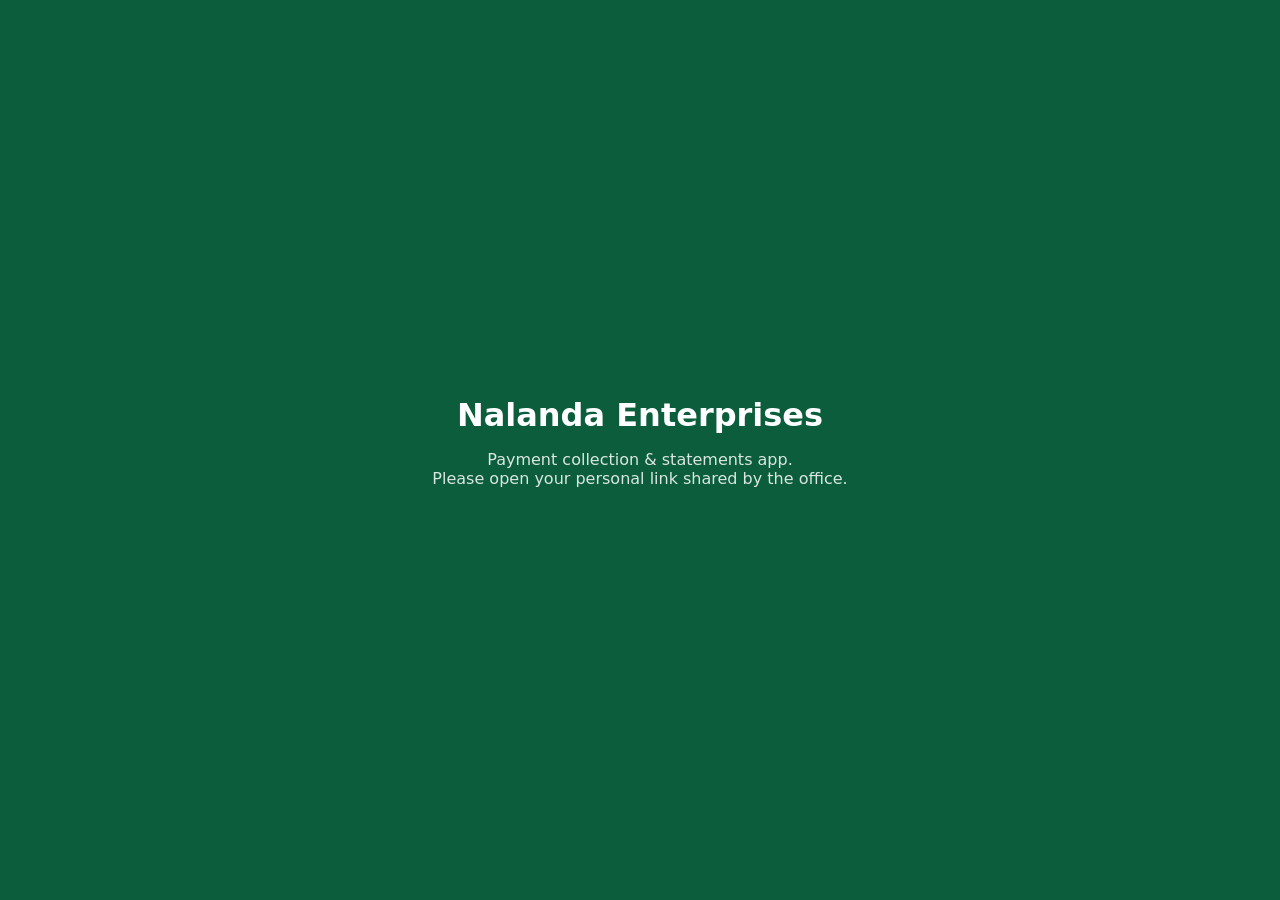
<file: index.html>
<!doctype html><html lang="en"><head><meta charset="utf-8"><meta name="viewport" content="width=device-width,initial-scale=1"><meta name="robots" content="noindex,nofollow"><title>Nalanda Enterprises</title>
<style>body{font-family:system-ui,Segoe UI,Arial;background:#0b5d3b;color:#fff;display:flex;min-height:100vh;align-items:center;justify-content:center;margin:0;text-align:center}div{padding:24px;max-width:420px}h1{margin:0 0 8px}p{opacity:.85}</style></head>
<body><div><h1>Nalanda Enterprises</h1><p>Payment collection &amp; statements app.<br>Please open your personal link shared by the office.</p></div></body></html>
</file>
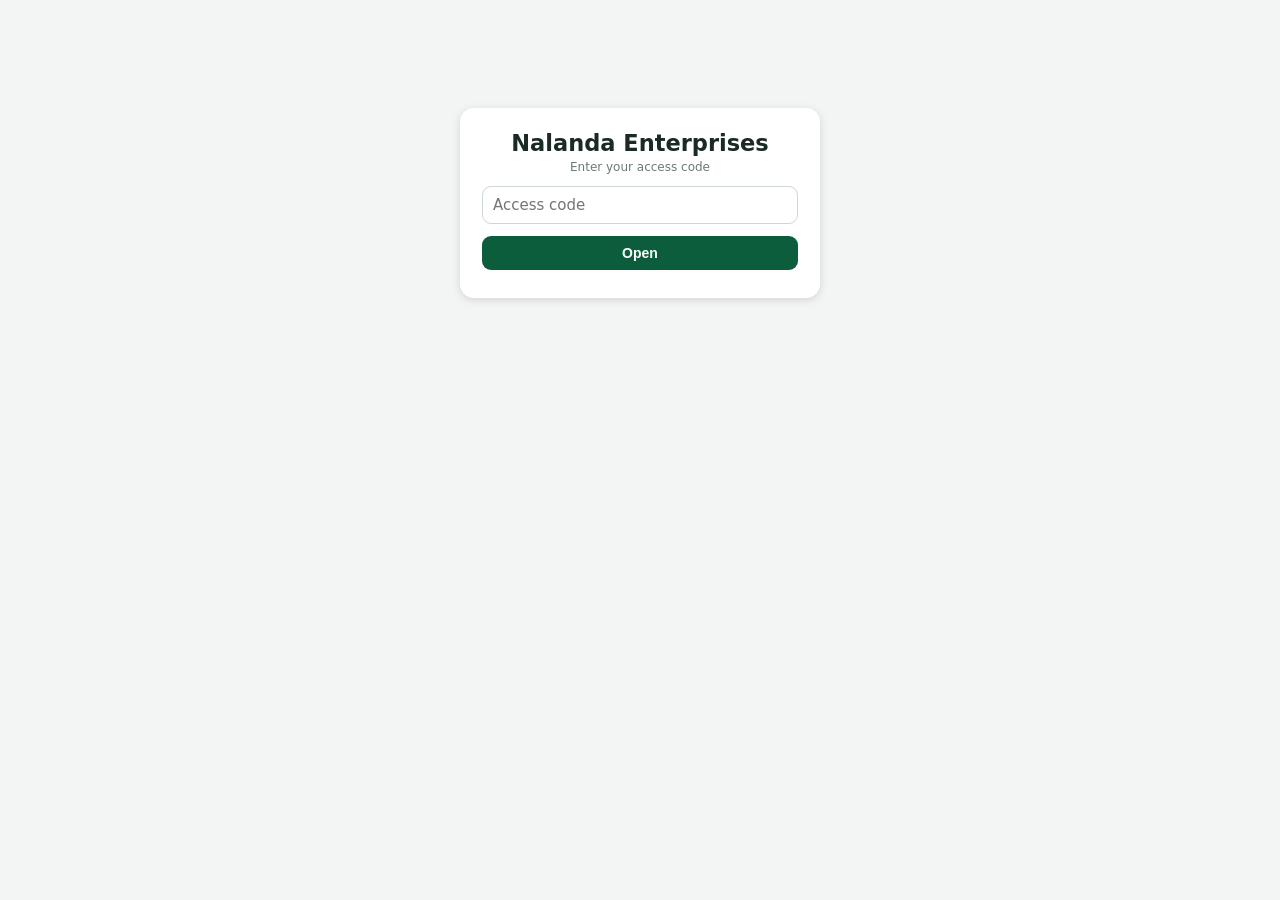
<file: 0434619031c02306/index.html>
<!doctype html>
<html lang="en">
<head>
<meta charset="utf-8">
<meta name="viewport" content="width=device-width,initial-scale=1,viewport-fit=cover">
<meta name="theme-color" content="#0b5d3b">
<meta name="apple-mobile-web-app-capable" content="yes">
<meta name="apple-mobile-web-app-status-bar-style" content="black-translucent">
<meta name="apple-mobile-web-app-title" content="Nalanda">
<meta name="robots" content="noindex,nofollow">
<title>Nalanda Enterprises</title>
<link rel="manifest" href="manifest.webmanifest">
<link rel="icon" href="../icons/icon-192.png">
<link rel="apple-touch-icon" href="../icons/icon-192.png">
<link rel="stylesheet" href="../style.css">
</head>
<body>
<div id="app"><div class="boot">Loading Nalanda Enterprises...</div></div>
<script src="../app.js"></script>
<script>if('serviceWorker' in navigator){navigator.serviceWorker.register('sw.js').catch(function(){});}</script>
</body>
</html>
</file>
<file: style.css>
:root{--g:#0b5d3b;--g2:#11865a;--bg:#f2f5f3;--card:#fff;--tx:#1b2a24;--mut:#6b7a73;--red:#c62828;--org:#ef6c00;--grn:#2e7d32;--yel:#ffd84d}
*{box-sizing:border-box}html{-webkit-text-size-adjust:100%}
body{margin:0;font-family:system-ui,-apple-system,"Segoe UI",Roboto,Arial,sans-serif;background:var(--bg);color:var(--tx);font-size:15px}
.boot{padding:40px;text-align:center;color:var(--mut)}
header{background:var(--g);color:#fff;padding:calc(10px + env(safe-area-inset-top)) 14px 8px;position:sticky;top:0;z-index:20}
header .top{display:flex;align-items:center;justify-content:space-between;gap:8px}
header h1{font-size:17px;margin:0;font-weight:700}header small{opacity:.85;font-size:11.5px;display:block}
header button.rf{background:#ffffff22;color:#fff;border:0;border-radius:8px;padding:7px 10px;font-size:13px}
nav{display:flex;gap:4px;overflow-x:auto;margin-top:8px;padding-bottom:2px;scrollbar-width:none}nav::-webkit-scrollbar{display:none}
nav button{flex:0 0 auto;background:transparent;color:#cfe9dd;border:0;padding:8px 12px;border-radius:18px;font-size:14px;font-weight:600}
nav button.on{background:#fff;color:var(--g)}
main{padding:12px;max-width:1100px;margin:0 auto;padding-bottom:60px}
.grid{display:grid;gap:10px;grid-template-columns:repeat(auto-fit,minmax(150px,1fr))}
.card{background:var(--card);border-radius:12px;padding:12px;box-shadow:0 1px 3px #0001;margin-bottom:10px}
.card h3{margin:0 0 8px;font-size:14px;color:var(--mut);font-weight:600;text-transform:uppercase;letter-spacing:.3px}
.kpi .v{font-size:21px;font-weight:800}.kpi .l{font-size:12px;color:var(--mut)}.kpi.red .v{color:var(--red)}.kpi.grn .v{color:var(--grn)}
.bar{height:12px;background:#e3e9e5;border-radius:8px;position:relative;overflow:hidden;margin:6px 0}
.bar i{display:block;height:100%;background:var(--g2);border-radius:8px}.bar b{position:absolute;top:0;bottom:0;width:2px;background:#c62828}
.stack{display:flex;height:22px;border-radius:8px;overflow:hidden;margin:6px 0}.stack span{display:block;height:100%}
.leg{display:flex;flex-wrap:wrap;gap:6px 12px;font-size:12px;color:var(--mut)}.leg i{display:inline-block;width:10px;height:10px;border-radius:3px;margin-right:4px;vertical-align:-1px}
.c0{background:#66bb6a}.c1{background:#9ccc65}.c2{background:#d4e157}.c3{background:#ffb300}.c4{background:#fb8c00}.c5{background:#e53935}.c6{background:#8e0000}
table{width:100%;border-collapse:collapse;font-size:13.5px}th{text-align:left;font-size:11.5px;color:var(--mut);text-transform:uppercase;padding:6px 6px;border-bottom:2px solid #dfe6e2;position:sticky;top:0;background:#fff}
td{padding:7px 6px;border-bottom:1px solid #edf1ee;vertical-align:top}td.r,th.r{text-align:right;font-variant-numeric:tabular-nums}
tr.click{cursor:pointer}tr.click:hover{background:#f6faf7}
.wrap{overflow-x:auto;-webkit-overflow-scrolling:touch}
.badge{display:inline-block;padding:2px 8px;border-radius:10px;font-size:12px;font-weight:700;color:#fff;white-space:nowrap}
.a0{background:var(--grn)}.a1{background:var(--org)}.a2{background:var(--red)}.a3{background:#7f0000}
tr.o1 td{background:#fff3e0}tr.o2 td{background:#ffebee}tr.o3 td{background:#ffcdd2}
.row{display:flex;gap:8px;flex-wrap:wrap;align-items:center;margin:8px 0}
input,select{font:inherit;padding:9px 10px;border:1px solid #cdd8d2;border-radius:9px;background:#fff;min-width:0}
input.s{flex:1 1 180px}
.btn{background:var(--g);color:#fff;border:0;border-radius:9px;padding:9px 12px;font-weight:700;font-size:14px;text-decoration:none;display:inline-block}
.btn.o{background:#fff;color:var(--g);border:1px solid var(--g)}.btn.w{background:#25d366}.btn.sm{padding:6px 9px;font-size:12.5px}
.name{font-weight:700}.sub{font-size:12px;color:var(--mut)}
.tips p{margin:0 0 9px;padding-left:12px;border-left:4px solid var(--g2);line-height:1.35}
.big{font-size:26px;font-weight:800}
.sbars{display:flex;align-items:flex-end;gap:5px;height:110px;margin-top:6px}.sbars div{flex:1;text-align:center;font-size:10px;color:var(--mut)}.sbars span{display:block;width:100%;background:var(--g2);border-radius:4px 4px 0 0;min-height:2px}.sbars span.c{background:#ffb300}
.login{max-width:360px;margin:12vh auto;background:#fff;padding:22px;border-radius:14px;text-align:center;box-shadow:0 2px 8px #0002}.login input{width:100%;margin:12px 0}
.err{color:var(--red);font-size:13px;margin-top:6px}
.hl{background:#fff6c5}.pill{display:inline-block;background:#e8f5e9;color:#1b5e20;border-radius:8px;padding:1px 7px;font-size:11.5px}
.printhead{display:none}
@media (max-width:600px){main{padding:8px}td,th{padding:6px 4px}table{font-size:12.5px}.big{font-size:22px}}
@media print{
 @page{size:A4;margin:10mm}
 body{background:#fff;font-size:11px}header,nav,.noprint,.btn,.row,.tips{display:none!important}
 .printhead{display:block;margin-bottom:8px}.card{box-shadow:none;padding:0;margin:0 0 8px}
 table{font-size:10.5px}th{position:static}tr{break-inside:avoid}main{padding:0;max-width:none}
 tr.o1 td,tr.o2 td,tr.o3 td{-webkit-print-color-adjust:exact;print-color-adjust:exact}.badge{-webkit-print-color-adjust:exact;print-color-adjust:exact}
}
</file>
